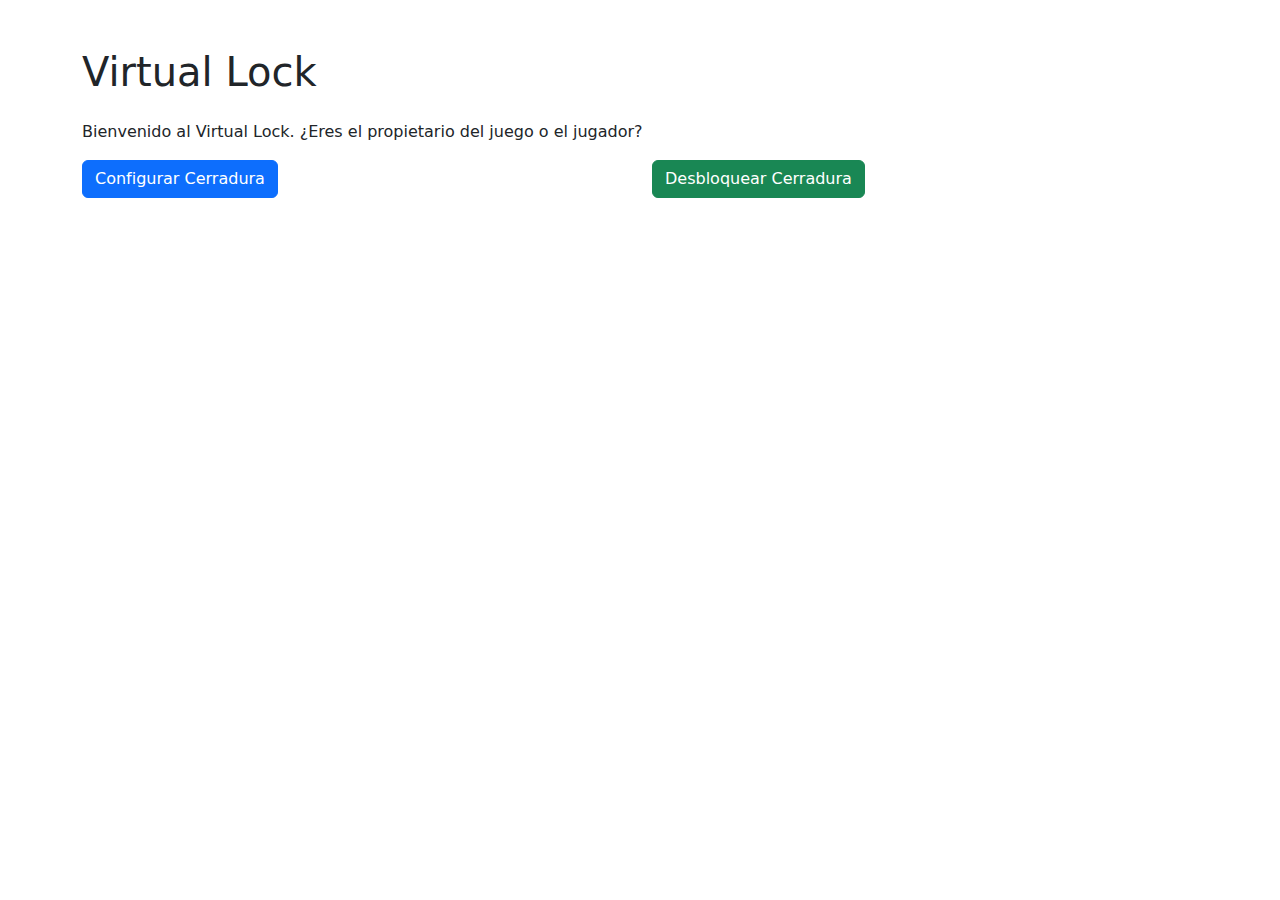
<file: index.html>
<!DOCTYPE html>
<html lang="es">
  <head>
    <meta charset="UTF-8" />
    <meta name="viewport" content="width=device-width, initial-scale=1.0" />
    <link
      rel="stylesheet"
      href="https://cdn.jsdelivr.net/npm/bootstrap@5.0.0-beta2/dist/css/bootstrap.min.css"
    />
    <title>Virtual Lock</title>
  </head>
  <body>
    <div class="container mt-5">
      <h1 class="mb-4">Virtual Lock</h1>
      <p>Bienvenido al Virtual Lock. ¿Eres el propietario del juego o el jugador?</p>
      <div class="row">
        <div class="col-md-6">
          <a href="./pages/configure.html" class="btn btn-primary">Configurar Cerradura</a>
        </div>
        <div class="col-md-6">
          <a href="./pages/lock.html" class="btn btn-success">Desbloquear Cerradura</a>
        </div>
      </div>
    </div>

    <script src="https://cdn.jsdelivr.net/npm/bootstrap@5.0.0-beta2/dist/js/bootstrap.bundle.min.js"></script>
  </body>
</html>
</file>
